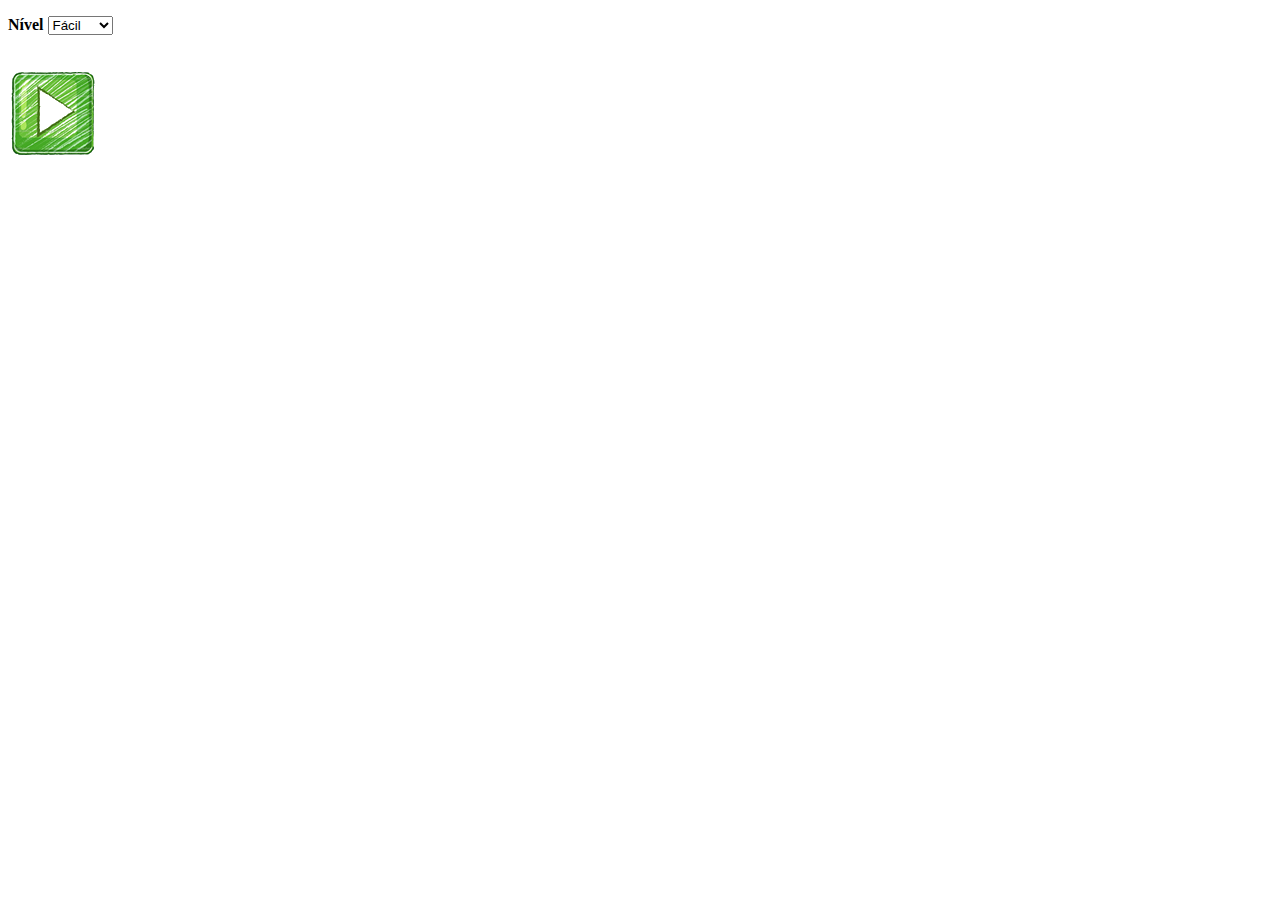
<file: index.html>
<!DOCTYPE HTML>
<html lang="pt-br">
	<head>
		<meta charset="UTF-8">

		<title>Estourando balões</title>

		<script language='Javascript'>
			function inicialogo(){
				var nivel_jogo = document.getElementById('nivel_jogo').value;
				
				window.location.href = 'jogo.html?' +nivel_jogo;
				
			}
		</script>
	</head>

	<body>
			<div>
					<p>
						<b>Nível</b>
						<select id="nivel_jogo">
							<option value="1">Fácil</option>
							<option value="2">Normal</option>
							<option value="3">Dificil</option>
						</select>
					</p>
					<br />
					<img src="imagens/iniciar.png" onclick="inicialogo()"/>
		
				</div>

	</body>
	
</html>
</file>
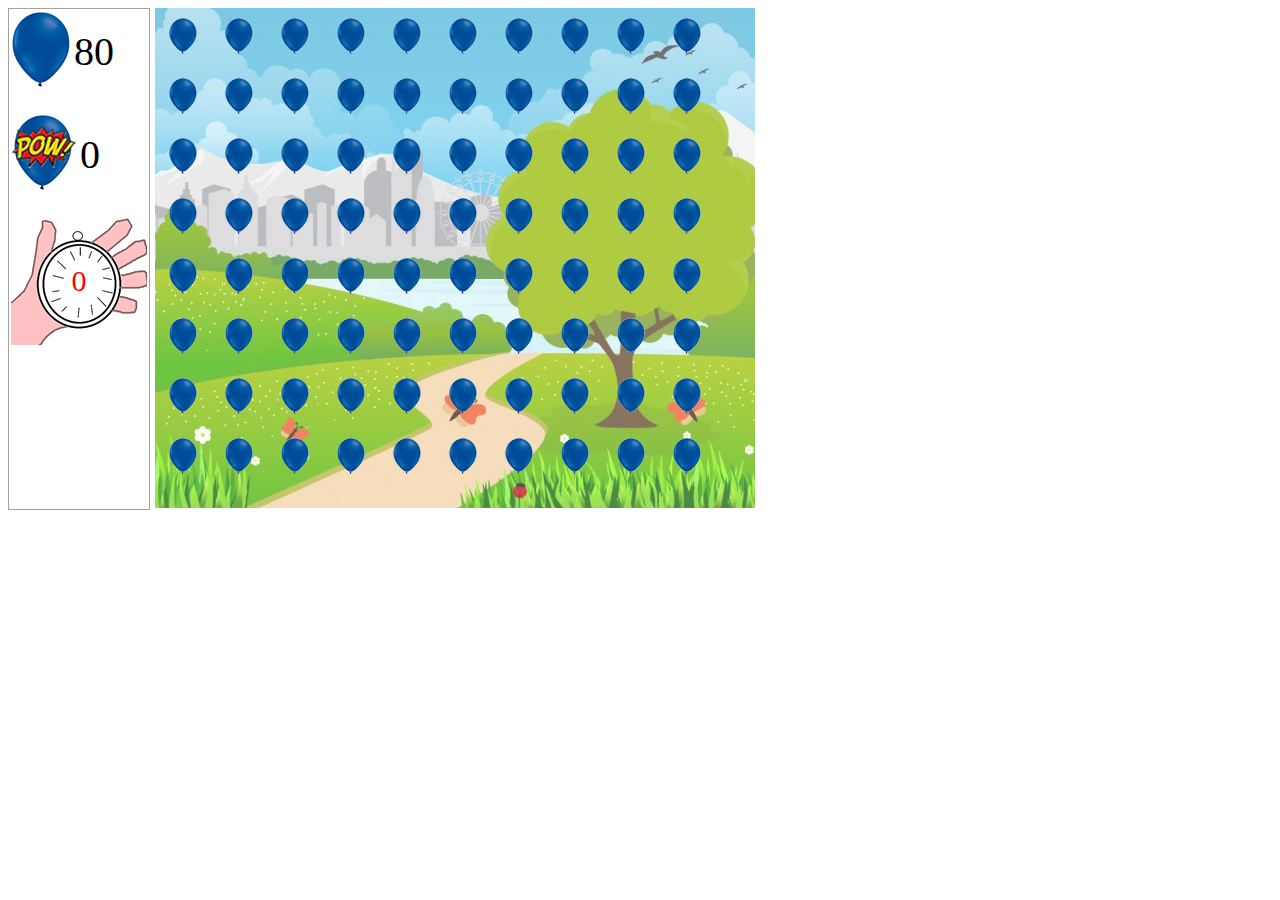
<file: jogo.html>
<!DOCTYPE HTML>
<html lang="pt-br">
	<head>
		<meta charset="UTF-8">

		<title>Estourando balões</title>

		<script src="jogo.js"></script>

	</head>

	<body onload="iniciaJogo()">
		<div style="float:left; width:auto; height:500px; background: #FFF; border: solid 1px #A2A2A2; margin-right: 5px;">
			<table border="0">
				<tr>
					<td>
						<img src="imagens/balao_azul_grande.png" />
					</td>
					<td>
						<span id="baloes_inteiros" style="font-size: 40px;"></span>
					</td>
				</tr>
			</table>

			<br />
			<table border="0">
				<tr>
					<td>
						<img src="imagens/balao_azul_grande_estourado.png" />
					</td>
					<td>
						<span id="baloes_estourados" style="font-size: 40px;"></span>
					</td>
				</tr>
			</table>

			<br/>
			<table border="0" style="width: 140px; height: 132px;">
				<tr>
					<td style="background: url('imagens/cronometro.png'); text-align:center">
						<span id="cronometro" style="color: red; font-size: 30px;"></span>
					</td>
				</tr>
			</table>

		</div>

		<div id="cenario" style="float: left; width: 600px; height: 500px; background: url('imagens/cenario.png'); background-position: bottom;"></div>
			
	</body>
	
</html>
</file>
